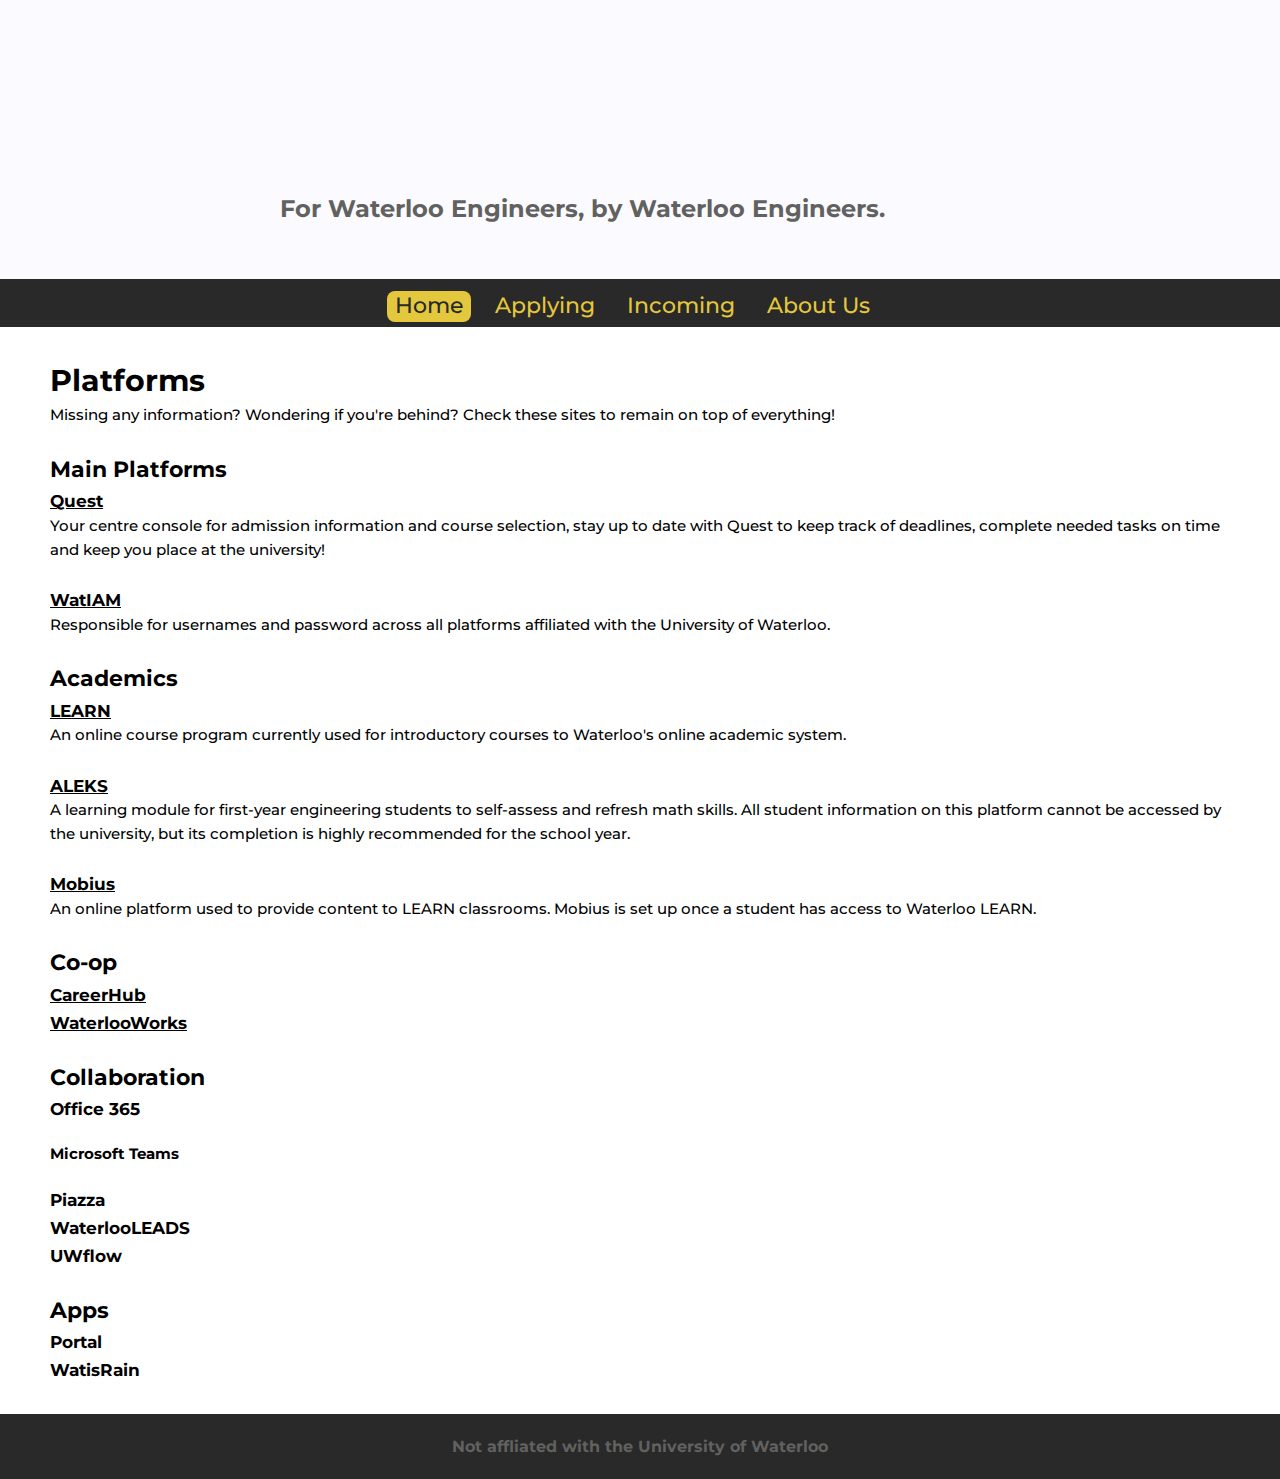
<file: docs/platforms.html>
<!DOCTYPE html>
<html lang="en">
<head>
    <meta charset="UTF-8">
    <meta name="viewport" content="width=device-width, initial-scale=1.0">
    <link rel="stylesheet" href="/docs/styles.css">
    <title>WaterlooBasics | Platforms</title>
</head>
<body>
    
    <!-- Header -->
    <main class="main">
        <section class="main__content">
            <div class="logo">
                <svg class= "wb__logo" id="wb-logo"version="1.0" xmlns="http://www.w3.org/2000/svg" width="522px" height="478px" viewBox="0 0 5220 4780" preserveAspectRatio="xMidYMid meet">
                    <g id="layer101" fill="transparent" stroke="#010000" stroke-width="150">
                     <path d="M1094 3652 c-9 -6 -120 -370 -589 -1942 -74 -250 -138 -463 -141 -472 -5 -17 15 -18 330 -18 l336 0 6 28 c4 15 67 250 140 522 74 272 159 590 190 705 76 283 76 285 83 285 3 0 31 -78 62 -173 44 -133 250 -763 434 -1322 l13 -40 254 -3 255 -2 42 137 c24 76 56 182 73 236 17 54 27 101 24 105 -4 4 -87 25 -184 48 -133 30 -176 44 -175 55 2 12 231 1016 371 1629 44 189 51 252 26 227 -5 -5 -125 -375 -210 -649 -13 -43 -35 -113 -48 -155 -14 -43 -38 -121 -55 -173 -95 -305 -124 -396 -130 -402 -4 -5 -101 274 -215 620 -114 345 -218 656 -230 692 l-22 65 -314 2 c-173 2 -320 0 -326 -5z"/>
                     <path d="M3375 3330 c-5 -15 -3 -25 6 -31 17 -11 24 13 11 37 -9 15 -10 15 -17 -6z"/>
                     <path d="M3236 2721 c-14 -47 -116 -513 -116 -528 0 -9 41 -154 91 -321 50 -167 92 -312 94 -321 2 -9 20 -73 40 -142 l38 -126 -48 -59 c-138 -168 -176 -392 -105 -604 74 -221 279 -390 513 -425 58 -9 58 -9 18 117 -73 231 -153 499 -150 502 2 2 99 32 214 66 116 35 215 65 221 67 6 2 16 -15 22 -39 21 -79 170 -560 176 -566 13 -12 114 101 154 171 61 108 86 216 79 347 -6 114 -24 179 -79 282 -61 116 -205 237 -333 283 -27 10 -55 23 -62 29 -13 12 -54 139 -133 406 -28 96 -76 254 -105 350 -30 96 -65 213 -79 260 -31 102 -64 153 -116 180 -31 16 -129 42 -312 84 -10 2 -19 -3 -22 -13z"/>
                     </g>
                    <g id="layer102" fill="transparent" stroke="#f2d500" stroke-width="150">
                     <path d="M2881 4593 c-17 -66 -213 -927 -218 -958 -3 -16 -29 -136 -58 -265 -30 -129 -122 -532 -205 -895 -83 -363 -152 -667 -153 -674 -1 -11 38 -24 158 -51 88 -21 318 -73 510 -118 400 -92 390 -90 389 -77 -1 6 -43 147 -93 315 -50 168 -91 314 -91 323 0 15 102 481 116 528 3 10 12 15 22 13 183 -42 281 -68 312 -84 52 -27 85 -78 116 -180 14 -47 49 -164 79 -260 29 -96 83 -276 120 -400 37 -124 70 -229 75 -234 14 -14 139 83 192 148 113 140 188 370 188 573 0 161 -46 289 -142 397 -27 31 -46 56 -41 56 4 0 56 5 114 10 187 18 299 66 405 176 194 198 282 587 190 839 -52 145 -161 287 -289 378 -87 62 -224 129 -341 166 -88 28 -1300 311 -1332 311 -7 0 -18 -17 -23 -37z m801 -738 c279 -70 391 -136 434 -257 33 -96 -1 -231 -78 -305 -88 -85 -194 -94 -456 -37 -92 20 -175 38 -186 40 -27 5 -29 9 -17 46 6 18 36 143 66 278 31 135 57 251 60 258 6 18 25 15 177 -23z"/>
                     </g>
                    
                    </svg>
            </div>
            

            <div class="main__text">
                <!-- <h1 class="wb__heading"><span class="cap__first">W</span>aterloo <span class="cap__first">B</span>asics</h1> -->
                <div class="wb__heading">
                    <svg id="anim__heading" width="1024" height="100" viewBox="0 0 1297 103" fill="none" xmlns="http://www.w3.org/2000/svg">
                        <mask id="path-1-outside-1" maskUnits="userSpaceOnUse" x="0.809998" y="0.220001" width="1296" height="103" fill="transparent">
                        <rect fill="#e3c73d" x="0.809998" y="0.220001" width="1296" height="103"/>
                        <path d="M142.75 6L112.07 97H101.93L75.28 19.39L48.5 97H38.49L7.81 6H17.69L43.95 84.26L71.12 6H80.09L106.87 84.65L133.52 6H142.75Z"/>
                        <path d="M214.665 72.69H163.965L153.045 97H143.035L184.635 6H194.125L235.725 97H225.585L214.665 72.69ZM211.155 64.89L189.315 16.01L167.475 64.89H211.155Z"/>
                        <path d="M263.889 14.32H231.909V6H305.489V14.32H273.509V97H263.889V14.32Z"/>
                        <path d="M385.207 88.68V97H320.857V6H383.257V14.32H330.477V46.69H377.537V54.88H330.477V88.68H385.207Z"/>
                        <path d="M469.96 97L449.16 67.75C446.82 68.01 444.393 68.14 441.88 68.14H417.44V97H407.82V6H441.88C453.493 6 462.593 8.77333 469.18 14.32C475.767 19.8667 479.06 27.4933 479.06 37.2C479.06 44.3067 477.24 50.33 473.6 55.27C470.047 60.1233 464.933 63.6333 458.26 65.8L480.49 97H469.96ZM441.62 59.95C450.633 59.95 457.523 57.9567 462.29 53.97C467.057 49.9833 469.44 44.3933 469.44 37.2C469.44 29.8333 467.057 24.2 462.29 20.3C457.523 16.3133 450.633 14.32 441.62 14.32H417.44V59.95H441.62Z"/>
                        <path d="M501.765 6H511.385V88.68H562.345V97H501.765V6Z"/>
                        <path d="M616.321 97.78C607.307 97.78 599.117 95.7867 591.751 91.8C584.471 87.7267 578.751 82.18 574.591 75.16C570.517 68.14 568.481 60.2533 568.481 51.5C568.481 42.7467 570.517 34.86 574.591 27.84C578.751 20.82 584.471 15.3167 591.751 11.33C599.117 7.25667 607.307 5.22 616.321 5.22C625.334 5.22 633.437 7.21333 640.631 11.2C647.911 15.1867 653.631 20.7333 657.791 27.84C661.951 34.86 664.031 42.7467 664.031 51.5C664.031 60.2533 661.951 68.1833 657.791 75.29C653.631 82.31 647.911 87.8133 640.631 91.8C633.437 95.7867 625.334 97.78 616.321 97.78ZM616.321 89.2C623.514 89.2 630.014 87.5967 635.821 84.39C641.627 81.0967 646.177 76.59 649.471 70.87C652.764 65.0633 654.411 58.6067 654.411 51.5C654.411 44.3933 652.764 37.98 649.471 32.26C646.177 26.4533 641.627 21.9467 635.821 18.74C630.014 15.4467 623.514 13.8 616.321 13.8C609.127 13.8 602.584 15.4467 596.691 18.74C590.884 21.9467 586.291 26.4533 582.911 32.26C579.617 37.98 577.971 44.3933 577.971 51.5C577.971 58.6067 579.617 65.0633 582.911 70.87C586.291 76.59 590.884 81.0967 596.691 84.39C602.584 87.5967 609.127 89.2 616.321 89.2Z"/>
                        <path d="M725.373 97.78C716.36 97.78 708.17 95.7867 700.803 91.8C693.523 87.7267 687.803 82.18 683.643 75.16C679.57 68.14 677.533 60.2533 677.533 51.5C677.533 42.7467 679.57 34.86 683.643 27.84C687.803 20.82 693.523 15.3167 700.803 11.33C708.17 7.25667 716.36 5.22 725.373 5.22C734.387 5.22 742.49 7.21333 749.683 11.2C756.963 15.1867 762.683 20.7333 766.843 27.84C771.003 34.86 773.083 42.7467 773.083 51.5C773.083 60.2533 771.003 68.1833 766.843 75.29C762.683 82.31 756.963 87.8133 749.683 91.8C742.49 95.7867 734.387 97.78 725.373 97.78ZM725.373 89.2C732.567 89.2 739.067 87.5967 744.873 84.39C750.68 81.0967 755.23 76.59 758.523 70.87C761.817 65.0633 763.463 58.6067 763.463 51.5C763.463 44.3933 761.817 37.98 758.523 32.26C755.23 26.4533 750.68 21.9467 744.873 18.74C739.067 15.4467 732.567 13.8 725.373 13.8C718.18 13.8 711.637 15.4467 705.743 18.74C699.937 21.9467 695.343 26.4533 691.963 32.26C688.67 37.98 687.023 44.3933 687.023 51.5C687.023 58.6067 688.67 65.0633 691.963 70.87C695.343 76.59 699.937 81.0967 705.743 84.39C711.637 87.5967 718.18 89.2 725.373 89.2Z"/>
                        <path d="M886 50.07C891.98 51.37 896.573 53.97 899.78 57.87C903.073 61.6833 904.72 66.6233 904.72 72.69C904.72 80.49 901.816 86.5133 896.01 90.76C890.29 94.92 881.796 97 870.53 97H828.67V6H867.93C878.07 6 885.913 8.03666 891.46 12.11C897.093 16.1833 899.91 21.9467 899.91 29.4C899.91 34.4267 898.653 38.7167 896.14 42.27C893.713 45.7367 890.333 48.3367 886 50.07ZM838.29 13.93V46.95H867.28C874.646 46.95 880.323 45.5633 884.31 42.79C888.296 39.93 890.29 35.8133 890.29 30.44C890.29 25.0667 888.296 20.9933 884.31 18.22C880.323 15.36 874.646 13.93 867.28 13.93H838.29ZM870.4 89.07C878.546 89.07 884.7 87.6833 888.86 84.91C893.02 82.1367 895.1 77.8033 895.1 71.91C895.1 60.5567 886.866 54.88 870.4 54.88H838.29V89.07H870.4Z"/>
                        <path d="M983.747 72.69H933.047L922.127 97H912.117L953.717 6H963.207L1004.81 97H994.667L983.747 72.69ZM980.237 64.89L958.397 16.01L936.557 64.89H980.237Z"/>
                        <path d="M1044.95 97.78C1038.19 97.78 1031.69 96.6967 1025.45 94.53C1019.3 92.3633 1014.53 89.5033 1011.15 85.95L1014.92 78.54C1018.21 81.8333 1022.59 84.52 1028.05 86.6C1033.51 88.5933 1039.14 89.59 1044.95 89.59C1053.1 89.59 1059.21 88.1167 1063.28 85.17C1067.35 82.1367 1069.39 78.2367 1069.39 73.47C1069.39 69.83 1068.26 66.9267 1066.01 64.76C1063.84 62.5933 1061.16 60.9467 1057.95 59.82C1054.74 58.6067 1050.28 57.3067 1044.56 55.92C1037.71 54.1867 1032.25 52.54 1028.18 50.98C1024.11 49.3333 1020.6 46.8633 1017.65 43.57C1014.79 40.2767 1013.36 35.8133 1013.36 30.18C1013.36 25.5867 1014.57 21.4267 1017 17.7C1019.43 13.8867 1023.15 10.8533 1028.18 8.6C1033.21 6.34667 1039.45 5.22 1046.9 5.22C1052.1 5.22 1057.17 5.95667 1062.11 7.43C1067.14 8.81667 1071.47 10.7667 1075.11 13.28L1071.86 20.95C1068.05 18.4367 1063.97 16.5733 1059.64 15.36C1055.31 14.06 1051.06 13.41 1046.9 13.41C1038.93 13.41 1032.9 14.97 1028.83 18.09C1024.84 21.1233 1022.85 25.0667 1022.85 29.92C1022.85 33.56 1023.93 36.5067 1026.1 38.76C1028.35 40.9267 1031.13 42.6167 1034.42 43.83C1037.8 44.9567 1042.31 46.2133 1047.94 47.6C1054.61 49.2467 1059.99 50.8933 1064.06 52.54C1068.22 54.1 1071.73 56.5267 1074.59 59.82C1077.45 63.0267 1078.88 67.4033 1078.88 72.95C1078.88 77.5433 1077.62 81.7467 1075.11 85.56C1072.68 89.2867 1068.91 92.2767 1063.8 94.53C1058.69 96.6967 1052.4 97.78 1044.95 97.78Z"/>
                        <path d="M1099.84 6H1109.46V97H1099.84V6Z"/>
                        <path d="M1178.59 97.78C1169.58 97.78 1161.43 95.7867 1154.15 91.8C1146.96 87.8133 1141.28 82.31 1137.12 75.29C1133.05 68.1833 1131.01 60.2533 1131.01 51.5C1131.01 42.7467 1133.05 34.86 1137.12 27.84C1141.28 20.7333 1147 15.1867 1154.28 11.2C1161.56 7.21333 1169.71 5.22 1178.72 5.22C1185.48 5.22 1191.72 6.34667 1197.44 8.6C1203.16 10.8533 1208.01 14.1467 1212 18.48L1205.89 24.59C1198.78 17.3967 1189.81 13.8 1178.98 13.8C1171.79 13.8 1165.24 15.4467 1159.35 18.74C1153.46 22.0333 1148.82 26.54 1145.44 32.26C1142.15 37.98 1140.5 44.3933 1140.5 51.5C1140.5 58.6067 1142.15 65.02 1145.44 70.74C1148.82 76.46 1153.46 80.9667 1159.35 84.26C1165.24 87.5533 1171.79 89.2 1178.98 89.2C1189.9 89.2 1198.87 85.56 1205.89 78.28L1212 84.39C1208.01 88.7233 1203.12 92.06 1197.31 94.4C1191.59 96.6533 1185.35 97.78 1178.59 97.78Z"/>
                        <path d="M1257.09 97.78C1250.33 97.78 1243.83 96.6967 1237.59 94.53C1231.44 92.3633 1226.67 89.5033 1223.29 85.95L1227.06 78.54C1230.35 81.8333 1234.73 84.52 1240.19 86.6C1245.65 88.5933 1251.28 89.59 1257.09 89.59C1265.24 89.59 1271.35 88.1167 1275.42 85.17C1279.49 82.1367 1281.53 78.2367 1281.53 73.47C1281.53 69.83 1280.4 66.9267 1278.15 64.76C1275.98 62.5933 1273.3 60.9467 1270.09 59.82C1266.88 58.6067 1262.42 57.3067 1256.7 55.92C1249.85 54.1867 1244.39 52.54 1240.32 50.98C1236.25 49.3333 1232.74 46.8633 1229.79 43.57C1226.93 40.2767 1225.5 35.8133 1225.5 30.18C1225.5 25.5867 1226.71 21.4267 1229.14 17.7C1231.57 13.8867 1235.29 10.8533 1240.32 8.6C1245.35 6.34667 1251.59 5.22 1259.04 5.22C1264.24 5.22 1269.31 5.95667 1274.25 7.43C1279.28 8.81667 1283.61 10.7667 1287.25 13.28L1284 20.95C1280.19 18.4367 1276.11 16.5733 1271.78 15.36C1267.45 14.06 1263.2 13.41 1259.04 13.41C1251.07 13.41 1245.04 14.97 1240.97 18.09C1236.98 21.1233 1234.99 25.0667 1234.99 29.92C1234.99 33.56 1236.07 36.5067 1238.24 38.76C1240.49 40.9267 1243.27 42.6167 1246.56 43.83C1249.94 44.9567 1254.45 46.2133 1260.08 47.6C1266.75 49.2467 1272.13 50.8933 1276.2 52.54C1280.36 54.1 1283.87 56.5267 1286.73 59.82C1289.59 63.0267 1291.02 67.4033 1291.02 72.95C1291.02 77.5433 1289.76 81.7467 1287.25 85.56C1284.82 89.2867 1281.05 92.2767 1275.94 94.53C1270.83 96.6967 1264.54 97.78 1257.09 97.78Z"/>
                        </mask>
                        <path d="M142.75 6L112.07 97H101.93L75.28 19.39L48.5 97H38.49L7.81 6H17.69L43.95 84.26L71.12 6H80.09L106.87 84.65L133.52 6H142.75Z" stroke="#010000" stroke-width="10" mask="url(#path-1-outside-1)"/>
                        <path d="M214.665 72.69H163.965L153.045 97H143.035L184.635 6H194.125L235.725 97H225.585L214.665 72.69ZM211.155 64.89L189.315 16.01L167.475 64.89H211.155Z" stroke="#010000" stroke-width="10" mask="url(#path-1-outside-1)"/>
                        <path d="M263.889 14.32H231.909V6H305.489V14.32H273.509V97H263.889V14.32Z" stroke="#010000" stroke-width="10" mask="url(#path-1-outside-1)"/>
                        <path d="M385.207 88.68V97H320.857V6H383.257V14.32H330.477V46.69H377.537V54.88H330.477V88.68H385.207Z" stroke="#010000" stroke-width="10" mask="url(#path-1-outside-1)"/>
                        <path d="M469.96 97L449.16 67.75C446.82 68.01 444.393 68.14 441.88 68.14H417.44V97H407.82V6H441.88C453.493 6 462.593 8.77333 469.18 14.32C475.767 19.8667 479.06 27.4933 479.06 37.2C479.06 44.3067 477.24 50.33 473.6 55.27C470.047 60.1233 464.933 63.6333 458.26 65.8L480.49 97H469.96ZM441.62 59.95C450.633 59.95 457.523 57.9567 462.29 53.97C467.057 49.9833 469.44 44.3933 469.44 37.2C469.44 29.8333 467.057 24.2 462.29 20.3C457.523 16.3133 450.633 14.32 441.62 14.32H417.44V59.95H441.62Z" stroke="#010000" stroke-width="10" mask="url(#path-1-outside-1)"/>
                        <path d="M501.765 6H511.385V88.68H562.345V97H501.765V6Z" stroke="#010000" stroke-width="10" mask="url(#path-1-outside-1)"/>
                        <path d="M616.321 97.78C607.307 97.78 599.117 95.7867 591.751 91.8C584.471 87.7267 578.751 82.18 574.591 75.16C570.517 68.14 568.481 60.2533 568.481 51.5C568.481 42.7467 570.517 34.86 574.591 27.84C578.751 20.82 584.471 15.3167 591.751 11.33C599.117 7.25667 607.307 5.22 616.321 5.22C625.334 5.22 633.437 7.21333 640.631 11.2C647.911 15.1867 653.631 20.7333 657.791 27.84C661.951 34.86 664.031 42.7467 664.031 51.5C664.031 60.2533 661.951 68.1833 657.791 75.29C653.631 82.31 647.911 87.8133 640.631 91.8C633.437 95.7867 625.334 97.78 616.321 97.78ZM616.321 89.2C623.514 89.2 630.014 87.5967 635.821 84.39C641.627 81.0967 646.177 76.59 649.471 70.87C652.764 65.0633 654.411 58.6067 654.411 51.5C654.411 44.3933 652.764 37.98 649.471 32.26C646.177 26.4533 641.627 21.9467 635.821 18.74C630.014 15.4467 623.514 13.8 616.321 13.8C609.127 13.8 602.584 15.4467 596.691 18.74C590.884 21.9467 586.291 26.4533 582.911 32.26C579.617 37.98 577.971 44.3933 577.971 51.5C577.971 58.6067 579.617 65.0633 582.911 70.87C586.291 76.59 590.884 81.0967 596.691 84.39C602.584 87.5967 609.127 89.2 616.321 89.2Z" stroke="#010000" stroke-width="10" mask="url(#path-1-outside-1)"/>
                        <path d="M725.373 97.78C716.36 97.78 708.17 95.7867 700.803 91.8C693.523 87.7267 687.803 82.18 683.643 75.16C679.57 68.14 677.533 60.2533 677.533 51.5C677.533 42.7467 679.57 34.86 683.643 27.84C687.803 20.82 693.523 15.3167 700.803 11.33C708.17 7.25667 716.36 5.22 725.373 5.22C734.387 5.22 742.49 7.21333 749.683 11.2C756.963 15.1867 762.683 20.7333 766.843 27.84C771.003 34.86 773.083 42.7467 773.083 51.5C773.083 60.2533 771.003 68.1833 766.843 75.29C762.683 82.31 756.963 87.8133 749.683 91.8C742.49 95.7867 734.387 97.78 725.373 97.78ZM725.373 89.2C732.567 89.2 739.067 87.5967 744.873 84.39C750.68 81.0967 755.23 76.59 758.523 70.87C761.817 65.0633 763.463 58.6067 763.463 51.5C763.463 44.3933 761.817 37.98 758.523 32.26C755.23 26.4533 750.68 21.9467 744.873 18.74C739.067 15.4467 732.567 13.8 725.373 13.8C718.18 13.8 711.637 15.4467 705.743 18.74C699.937 21.9467 695.343 26.4533 691.963 32.26C688.67 37.98 687.023 44.3933 687.023 51.5C687.023 58.6067 688.67 65.0633 691.963 70.87C695.343 76.59 699.937 81.0967 705.743 84.39C711.637 87.5967 718.18 89.2 725.373 89.2Z" stroke="#010000" stroke-width="10" mask="url(#path-1-outside-1)"/>
                        <path d="M886 50.07C891.98 51.37 896.573 53.97 899.78 57.87C903.073 61.6833 904.72 66.6233 904.72 72.69C904.72 80.49 901.816 86.5133 896.01 90.76C890.29 94.92 881.796 97 870.53 97H828.67V6H867.93C878.07 6 885.913 8.03666 891.46 12.11C897.093 16.1833 899.91 21.9467 899.91 29.4C899.91 34.4267 898.653 38.7167 896.14 42.27C893.713 45.7367 890.333 48.3367 886 50.07ZM838.29 13.93V46.95H867.28C874.646 46.95 880.323 45.5633 884.31 42.79C888.296 39.93 890.29 35.8133 890.29 30.44C890.29 25.0667 888.296 20.9933 884.31 18.22C880.323 15.36 874.646 13.93 867.28 13.93H838.29ZM870.4 89.07C878.546 89.07 884.7 87.6833 888.86 84.91C893.02 82.1367 895.1 77.8033 895.1 71.91C895.1 60.5567 886.866 54.88 870.4 54.88H838.29V89.07H870.4Z" stroke="#E3C73D" stroke-width="10" mask="url(#path-1-outside-1)"/>
                        <path d="M983.747 72.69H933.047L922.127 97H912.117L953.717 6H963.207L1004.81 97H994.667L983.747 72.69ZM980.237 64.89L958.397 16.01L936.557 64.89H980.237Z" stroke="#E3C73D" stroke-width="10" mask="url(#path-1-outside-1)"/>
                        <path d="M1044.95 97.78C1038.19 97.78 1031.69 96.6967 1025.45 94.53C1019.3 92.3633 1014.53 89.5033 1011.15 85.95L1014.92 78.54C1018.21 81.8333 1022.59 84.52 1028.05 86.6C1033.51 88.5933 1039.14 89.59 1044.95 89.59C1053.1 89.59 1059.21 88.1167 1063.28 85.17C1067.35 82.1367 1069.39 78.2367 1069.39 73.47C1069.39 69.83 1068.26 66.9267 1066.01 64.76C1063.84 62.5933 1061.16 60.9467 1057.95 59.82C1054.74 58.6067 1050.28 57.3067 1044.56 55.92C1037.71 54.1867 1032.25 52.54 1028.18 50.98C1024.11 49.3333 1020.6 46.8633 1017.65 43.57C1014.79 40.2767 1013.36 35.8133 1013.36 30.18C1013.36 25.5867 1014.57 21.4267 1017 17.7C1019.43 13.8867 1023.15 10.8533 1028.18 8.6C1033.21 6.34667 1039.45 5.22 1046.9 5.22C1052.1 5.22 1057.17 5.95667 1062.11 7.43C1067.14 8.81667 1071.47 10.7667 1075.11 13.28L1071.86 20.95C1068.05 18.4367 1063.97 16.5733 1059.64 15.36C1055.31 14.06 1051.06 13.41 1046.9 13.41C1038.93 13.41 1032.9 14.97 1028.83 18.09C1024.84 21.1233 1022.85 25.0667 1022.85 29.92C1022.85 33.56 1023.93 36.5067 1026.1 38.76C1028.35 40.9267 1031.13 42.6167 1034.42 43.83C1037.8 44.9567 1042.31 46.2133 1047.94 47.6C1054.61 49.2467 1059.99 50.8933 1064.06 52.54C1068.22 54.1 1071.73 56.5267 1074.59 59.82C1077.45 63.0267 1078.88 67.4033 1078.88 72.95C1078.88 77.5433 1077.62 81.7467 1075.11 85.56C1072.68 89.2867 1068.91 92.2767 1063.8 94.53C1058.69 96.6967 1052.4 97.78 1044.95 97.78Z" stroke="#E3C73D" stroke-width="10" mask="url(#path-1-outside-1)"/>
                        <path d="M1099.84 6H1109.46V97H1099.84V6Z" stroke="#E3C73D" stroke-width="10" mask="url(#path-1-outside-1)"/>
                        <path d="M1178.59 97.78C1169.58 97.78 1161.43 95.7867 1154.15 91.8C1146.96 87.8133 1141.28 82.31 1137.12 75.29C1133.05 68.1833 1131.01 60.2533 1131.01 51.5C1131.01 42.7467 1133.05 34.86 1137.12 27.84C1141.28 20.7333 1147 15.1867 1154.28 11.2C1161.56 7.21333 1169.71 5.22 1178.72 5.22C1185.48 5.22 1191.72 6.34667 1197.44 8.6C1203.16 10.8533 1208.01 14.1467 1212 18.48L1205.89 24.59C1198.78 17.3967 1189.81 13.8 1178.98 13.8C1171.79 13.8 1165.24 15.4467 1159.35 18.74C1153.46 22.0333 1148.82 26.54 1145.44 32.26C1142.15 37.98 1140.5 44.3933 1140.5 51.5C1140.5 58.6067 1142.15 65.02 1145.44 70.74C1148.82 76.46 1153.46 80.9667 1159.35 84.26C1165.24 87.5533 1171.79 89.2 1178.98 89.2C1189.9 89.2 1198.87 85.56 1205.89 78.28L1212 84.39C1208.01 88.7233 1203.12 92.06 1197.31 94.4C1191.59 96.6533 1185.35 97.78 1178.59 97.78Z" stroke="#E3C73D" stroke-width="10" mask="url(#path-1-outside-1)"/>
                        <path d="M1257.09 97.78C1250.33 97.78 1243.83 96.6967 1237.59 94.53C1231.44 92.3633 1226.67 89.5033 1223.29 85.95L1227.06 78.54C1230.35 81.8333 1234.73 84.52 1240.19 86.6C1245.65 88.5933 1251.28 89.59 1257.09 89.59C1265.24 89.59 1271.35 88.1167 1275.42 85.17C1279.49 82.1367 1281.53 78.2367 1281.53 73.47C1281.53 69.83 1280.4 66.9267 1278.15 64.76C1275.98 62.5933 1273.3 60.9467 1270.09 59.82C1266.88 58.6067 1262.42 57.3067 1256.7 55.92C1249.85 54.1867 1244.39 52.54 1240.32 50.98C1236.25 49.3333 1232.74 46.8633 1229.79 43.57C1226.93 40.2767 1225.5 35.8133 1225.5 30.18C1225.5 25.5867 1226.71 21.4267 1229.14 17.7C1231.57 13.8867 1235.29 10.8533 1240.32 8.6C1245.35 6.34667 1251.59 5.22 1259.04 5.22C1264.24 5.22 1269.31 5.95667 1274.25 7.43C1279.28 8.81667 1283.61 10.7667 1287.25 13.28L1284 20.95C1280.19 18.4367 1276.11 16.5733 1271.78 15.36C1267.45 14.06 1263.2 13.41 1259.04 13.41C1251.07 13.41 1245.04 14.97 1240.97 18.09C1236.98 21.1233 1234.99 25.0667 1234.99 29.92C1234.99 33.56 1236.07 36.5067 1238.24 38.76C1240.49 40.9267 1243.27 42.6167 1246.56 43.83C1249.94 44.9567 1254.45 46.2133 1260.08 47.6C1266.75 49.2467 1272.13 50.8933 1276.2 52.54C1280.36 54.1 1283.87 56.5267 1286.73 59.82C1289.59 63.0267 1291.02 67.4033 1291.02 72.95C1291.02 77.5433 1289.76 81.7467 1287.25 85.56C1284.82 89.2867 1281.05 92.2767 1275.94 94.53C1270.83 96.6967 1264.54 97.78 1257.09 97.78Z" stroke="#E3C73D" stroke-width="10" mask="url(#path-1-outside-1)"/>
                        </svg>
                </div>
                <h3 class="wb__phrase">For Waterloo Engineers, by Waterloo Engineers.</h3>
            </div>
        </section>

        <header class="header">
            <nav class="nav bd-grid">
                <ul class="nav__list">
                    <li class="nav__item"><a href="#" class="nav__link active__link">Home</a></li>
                    <li class="nav__item"><a href="/docs/applying.html" class="nav__link">Applying</a>
                        <ul class="nav__sublist">
                            <li class="nav__subitem"><a href="#" class="nav__sublink">AIF Tips/Tricks</a></li>
                            <li class="nav__subitem"><a href="#" class="nav__sublink">Interview Tips</a></li>
                            <li class="nav__subitem"><a href="#" class="nav__sublink">Compare programs</a></li>
                            <li class="nav__subitem"><a href="#" class="nav__sublink">Compare universities</a></li>
                            <li class="nav__subitem"><a href="#" class="nav__sublink">Acceptance Dates</a></li>
                        </ul>
                    </li>
                    <li class="nav__item"><a href="#" class="nav__link">Incoming</a>
                        <ul class="nav__sublist">
                            <li class="nav__subitem"><a href="#" class="nav__sublink">Platforms</a></li>
                            <li class="nav__subitem"><a href="#" class="nav__sublink">Resources</a></li>
                            <li class="nav__subitem"><a href="#" class="nav__sublink">How to prepare</a></li>
                            <li class="nav__subitem"><a href="#" class="nav__sublink">Discussion</a></li>
                        </ul>
                    </li>
                    <li class="nav__item"><a href="" class="nav__link">About Us</a></li>
                </ul>
            </nav>
        </header>
 
</body>
<main class="platforms">
            <h1>Platforms</h1>
            <p>Missing any information? Wondering if you're behind? Check these sites to remain on top of everything!</p> <br>
            <h2>Main Platforms</h2>
            <h3><a class="plinks" href="https://uwaterloo.ca/quest">Quest</a></h3>
            <p>Your centre console for admission information and course selection, stay up to date with Quest to keep track of deadlines, complete needed tasks on time and keep you place at the university!</p><br>
            <h3><a class="plinks" href="https://uwaterloo.ca/watiam/">WatIAM</a></h3>
            <p>Responsible for usernames and password across all platforms affiliated with the University of Waterloo.</p> <br>
            
            <h2>Academics</h2>
            <h3><a class="plinks" href="http://learn.uwaterloo.ca/">LEARN</a></h3>
            <p> An online course program currently used for introductory courses to Waterloo's online academic system.</p> <br>
            <h3><a class="plinks" href="https://www.aleks.com/">ALEKS</a></h3>
            <p>A learning module for first-year engineering students to self-assess and refresh math skills. All student information on this platform cannot be accessed by the university, but its completion is highly recommended for the school year.</p> <br>
            <h3><a class="plinks" href="https://uwmo.mapleserver.com/login">Mobius</a></h3>
            <p>An online platform used to provide content to LEARN classrooms. Mobius is set up once a student has access to Waterloo LEARN.</p><br>
            
            <h2>Co-op</h2>
            <h3><a class="plinks" href="https://careerhub.uwaterloo.ca/">CareerHub</a></h3>
            <h3><a class="plinks" href="https://waterlooworks.uwaterloo.ca/">WaterlooWorks</a></h3>
            <br>
            
            <h2>Collaboration</h2>
            <h3>Office 365</h3>
            <h4>Microsoft Teams</h4>
            <h3>Piazza</h3>
            <h3>WaterlooLEADS</h3>
            <h3>UWflow</h3><br>
            
            <h2>Apps</h2>
            <h3>Portal</h3>
            <h3>WatisRain</h3>
    
</main>    
<footer class="footer">
    <h1 class="footer__text">Not affliated with the University of Waterloo</h1>
</footer>
</html>
</file>
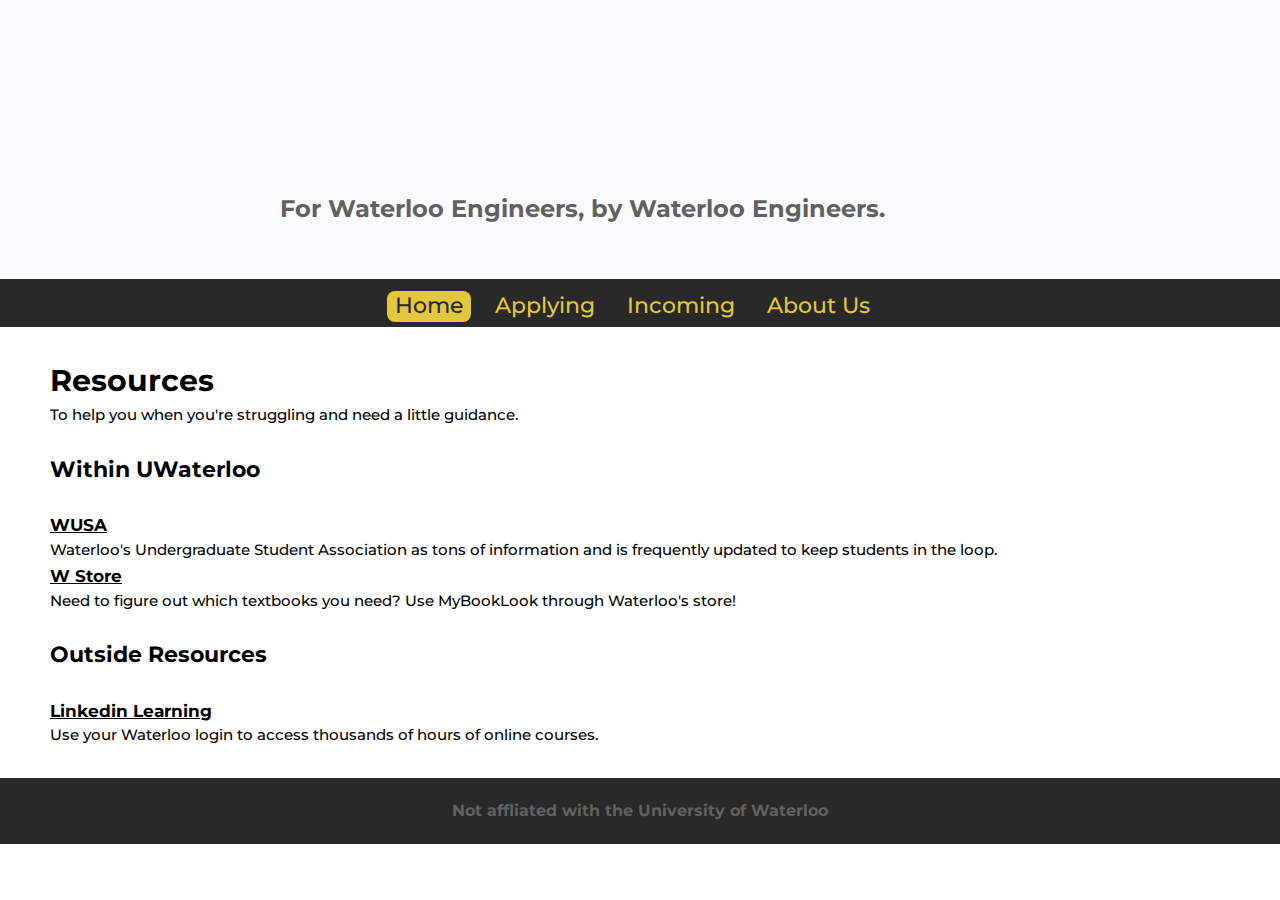
<file: docs/resources.html>
<!DOCTYPE html>
<html lang="en">
    <head>
    <meta charset="UTF-8">
    <meta name="viewport" content="width=device-width, initial-scale=1.0">
    <link rel="stylesheet" href="/docs/styles.css">
    <title>WaterlooBasics | Resources</title>
    </head>
<body>
    
    <!-- Header -->
    <main class="main">
        <section class="main__content">
            <div class="logo">
                <svg class= "wb__logo" id="wb-logo"version="1.0" xmlns="http://www.w3.org/2000/svg" width="522px" height="478px" viewBox="0 0 5220 4780" preserveAspectRatio="xMidYMid meet">
                    <g id="layer101" fill="transparent" stroke="#010000" stroke-width="150">
                     <path d="M1094 3652 c-9 -6 -120 -370 -589 -1942 -74 -250 -138 -463 -141 -472 -5 -17 15 -18 330 -18 l336 0 6 28 c4 15 67 250 140 522 74 272 159 590 190 705 76 283 76 285 83 285 3 0 31 -78 62 -173 44 -133 250 -763 434 -1322 l13 -40 254 -3 255 -2 42 137 c24 76 56 182 73 236 17 54 27 101 24 105 -4 4 -87 25 -184 48 -133 30 -176 44 -175 55 2 12 231 1016 371 1629 44 189 51 252 26 227 -5 -5 -125 -375 -210 -649 -13 -43 -35 -113 -48 -155 -14 -43 -38 -121 -55 -173 -95 -305 -124 -396 -130 -402 -4 -5 -101 274 -215 620 -114 345 -218 656 -230 692 l-22 65 -314 2 c-173 2 -320 0 -326 -5z"/>
                     <path d="M3375 3330 c-5 -15 -3 -25 6 -31 17 -11 24 13 11 37 -9 15 -10 15 -17 -6z"/>
                     <path d="M3236 2721 c-14 -47 -116 -513 -116 -528 0 -9 41 -154 91 -321 50 -167 92 -312 94 -321 2 -9 20 -73 40 -142 l38 -126 -48 -59 c-138 -168 -176 -392 -105 -604 74 -221 279 -390 513 -425 58 -9 58 -9 18 117 -73 231 -153 499 -150 502 2 2 99 32 214 66 116 35 215 65 221 67 6 2 16 -15 22 -39 21 -79 170 -560 176 -566 13 -12 114 101 154 171 61 108 86 216 79 347 -6 114 -24 179 -79 282 -61 116 -205 237 -333 283 -27 10 -55 23 -62 29 -13 12 -54 139 -133 406 -28 96 -76 254 -105 350 -30 96 -65 213 -79 260 -31 102 -64 153 -116 180 -31 16 -129 42 -312 84 -10 2 -19 -3 -22 -13z"/>
                     </g>
                    <g id="layer102" fill="transparent" stroke="#f2d500" stroke-width="150">
                     <path d="M2881 4593 c-17 -66 -213 -927 -218 -958 -3 -16 -29 -136 -58 -265 -30 -129 -122 -532 -205 -895 -83 -363 -152 -667 -153 -674 -1 -11 38 -24 158 -51 88 -21 318 -73 510 -118 400 -92 390 -90 389 -77 -1 6 -43 147 -93 315 -50 168 -91 314 -91 323 0 15 102 481 116 528 3 10 12 15 22 13 183 -42 281 -68 312 -84 52 -27 85 -78 116 -180 14 -47 49 -164 79 -260 29 -96 83 -276 120 -400 37 -124 70 -229 75 -234 14 -14 139 83 192 148 113 140 188 370 188 573 0 161 -46 289 -142 397 -27 31 -46 56 -41 56 4 0 56 5 114 10 187 18 299 66 405 176 194 198 282 587 190 839 -52 145 -161 287 -289 378 -87 62 -224 129 -341 166 -88 28 -1300 311 -1332 311 -7 0 -18 -17 -23 -37z m801 -738 c279 -70 391 -136 434 -257 33 -96 -1 -231 -78 -305 -88 -85 -194 -94 -456 -37 -92 20 -175 38 -186 40 -27 5 -29 9 -17 46 6 18 36 143 66 278 31 135 57 251 60 258 6 18 25 15 177 -23z"/>
                     </g>
                    
                    </svg>
            </div>
            

            <div class="main__text">
                <!-- <h1 class="wb__heading"><span class="cap__first">W</span>aterloo <span class="cap__first">B</span>asics</h1> -->
                <div class="wb__heading">
                    <svg id="anim__heading" width="1024" height="100" viewBox="0 0 1297 103" fill="none" xmlns="http://www.w3.org/2000/svg">
                        <mask id="path-1-outside-1" maskUnits="userSpaceOnUse" x="0.809998" y="0.220001" width="1296" height="103" fill="transparent">
                        <rect fill="#e3c73d" x="0.809998" y="0.220001" width="1296" height="103"/>
                        <path d="M142.75 6L112.07 97H101.93L75.28 19.39L48.5 97H38.49L7.81 6H17.69L43.95 84.26L71.12 6H80.09L106.87 84.65L133.52 6H142.75Z"/>
                        <path d="M214.665 72.69H163.965L153.045 97H143.035L184.635 6H194.125L235.725 97H225.585L214.665 72.69ZM211.155 64.89L189.315 16.01L167.475 64.89H211.155Z"/>
                        <path d="M263.889 14.32H231.909V6H305.489V14.32H273.509V97H263.889V14.32Z"/>
                        <path d="M385.207 88.68V97H320.857V6H383.257V14.32H330.477V46.69H377.537V54.88H330.477V88.68H385.207Z"/>
                        <path d="M469.96 97L449.16 67.75C446.82 68.01 444.393 68.14 441.88 68.14H417.44V97H407.82V6H441.88C453.493 6 462.593 8.77333 469.18 14.32C475.767 19.8667 479.06 27.4933 479.06 37.2C479.06 44.3067 477.24 50.33 473.6 55.27C470.047 60.1233 464.933 63.6333 458.26 65.8L480.49 97H469.96ZM441.62 59.95C450.633 59.95 457.523 57.9567 462.29 53.97C467.057 49.9833 469.44 44.3933 469.44 37.2C469.44 29.8333 467.057 24.2 462.29 20.3C457.523 16.3133 450.633 14.32 441.62 14.32H417.44V59.95H441.62Z"/>
                        <path d="M501.765 6H511.385V88.68H562.345V97H501.765V6Z"/>
                        <path d="M616.321 97.78C607.307 97.78 599.117 95.7867 591.751 91.8C584.471 87.7267 578.751 82.18 574.591 75.16C570.517 68.14 568.481 60.2533 568.481 51.5C568.481 42.7467 570.517 34.86 574.591 27.84C578.751 20.82 584.471 15.3167 591.751 11.33C599.117 7.25667 607.307 5.22 616.321 5.22C625.334 5.22 633.437 7.21333 640.631 11.2C647.911 15.1867 653.631 20.7333 657.791 27.84C661.951 34.86 664.031 42.7467 664.031 51.5C664.031 60.2533 661.951 68.1833 657.791 75.29C653.631 82.31 647.911 87.8133 640.631 91.8C633.437 95.7867 625.334 97.78 616.321 97.78ZM616.321 89.2C623.514 89.2 630.014 87.5967 635.821 84.39C641.627 81.0967 646.177 76.59 649.471 70.87C652.764 65.0633 654.411 58.6067 654.411 51.5C654.411 44.3933 652.764 37.98 649.471 32.26C646.177 26.4533 641.627 21.9467 635.821 18.74C630.014 15.4467 623.514 13.8 616.321 13.8C609.127 13.8 602.584 15.4467 596.691 18.74C590.884 21.9467 586.291 26.4533 582.911 32.26C579.617 37.98 577.971 44.3933 577.971 51.5C577.971 58.6067 579.617 65.0633 582.911 70.87C586.291 76.59 590.884 81.0967 596.691 84.39C602.584 87.5967 609.127 89.2 616.321 89.2Z"/>
                        <path d="M725.373 97.78C716.36 97.78 708.17 95.7867 700.803 91.8C693.523 87.7267 687.803 82.18 683.643 75.16C679.57 68.14 677.533 60.2533 677.533 51.5C677.533 42.7467 679.57 34.86 683.643 27.84C687.803 20.82 693.523 15.3167 700.803 11.33C708.17 7.25667 716.36 5.22 725.373 5.22C734.387 5.22 742.49 7.21333 749.683 11.2C756.963 15.1867 762.683 20.7333 766.843 27.84C771.003 34.86 773.083 42.7467 773.083 51.5C773.083 60.2533 771.003 68.1833 766.843 75.29C762.683 82.31 756.963 87.8133 749.683 91.8C742.49 95.7867 734.387 97.78 725.373 97.78ZM725.373 89.2C732.567 89.2 739.067 87.5967 744.873 84.39C750.68 81.0967 755.23 76.59 758.523 70.87C761.817 65.0633 763.463 58.6067 763.463 51.5C763.463 44.3933 761.817 37.98 758.523 32.26C755.23 26.4533 750.68 21.9467 744.873 18.74C739.067 15.4467 732.567 13.8 725.373 13.8C718.18 13.8 711.637 15.4467 705.743 18.74C699.937 21.9467 695.343 26.4533 691.963 32.26C688.67 37.98 687.023 44.3933 687.023 51.5C687.023 58.6067 688.67 65.0633 691.963 70.87C695.343 76.59 699.937 81.0967 705.743 84.39C711.637 87.5967 718.18 89.2 725.373 89.2Z"/>
                        <path d="M886 50.07C891.98 51.37 896.573 53.97 899.78 57.87C903.073 61.6833 904.72 66.6233 904.72 72.69C904.72 80.49 901.816 86.5133 896.01 90.76C890.29 94.92 881.796 97 870.53 97H828.67V6H867.93C878.07 6 885.913 8.03666 891.46 12.11C897.093 16.1833 899.91 21.9467 899.91 29.4C899.91 34.4267 898.653 38.7167 896.14 42.27C893.713 45.7367 890.333 48.3367 886 50.07ZM838.29 13.93V46.95H867.28C874.646 46.95 880.323 45.5633 884.31 42.79C888.296 39.93 890.29 35.8133 890.29 30.44C890.29 25.0667 888.296 20.9933 884.31 18.22C880.323 15.36 874.646 13.93 867.28 13.93H838.29ZM870.4 89.07C878.546 89.07 884.7 87.6833 888.86 84.91C893.02 82.1367 895.1 77.8033 895.1 71.91C895.1 60.5567 886.866 54.88 870.4 54.88H838.29V89.07H870.4Z"/>
                        <path d="M983.747 72.69H933.047L922.127 97H912.117L953.717 6H963.207L1004.81 97H994.667L983.747 72.69ZM980.237 64.89L958.397 16.01L936.557 64.89H980.237Z"/>
                        <path d="M1044.95 97.78C1038.19 97.78 1031.69 96.6967 1025.45 94.53C1019.3 92.3633 1014.53 89.5033 1011.15 85.95L1014.92 78.54C1018.21 81.8333 1022.59 84.52 1028.05 86.6C1033.51 88.5933 1039.14 89.59 1044.95 89.59C1053.1 89.59 1059.21 88.1167 1063.28 85.17C1067.35 82.1367 1069.39 78.2367 1069.39 73.47C1069.39 69.83 1068.26 66.9267 1066.01 64.76C1063.84 62.5933 1061.16 60.9467 1057.95 59.82C1054.74 58.6067 1050.28 57.3067 1044.56 55.92C1037.71 54.1867 1032.25 52.54 1028.18 50.98C1024.11 49.3333 1020.6 46.8633 1017.65 43.57C1014.79 40.2767 1013.36 35.8133 1013.36 30.18C1013.36 25.5867 1014.57 21.4267 1017 17.7C1019.43 13.8867 1023.15 10.8533 1028.18 8.6C1033.21 6.34667 1039.45 5.22 1046.9 5.22C1052.1 5.22 1057.17 5.95667 1062.11 7.43C1067.14 8.81667 1071.47 10.7667 1075.11 13.28L1071.86 20.95C1068.05 18.4367 1063.97 16.5733 1059.64 15.36C1055.31 14.06 1051.06 13.41 1046.9 13.41C1038.93 13.41 1032.9 14.97 1028.83 18.09C1024.84 21.1233 1022.85 25.0667 1022.85 29.92C1022.85 33.56 1023.93 36.5067 1026.1 38.76C1028.35 40.9267 1031.13 42.6167 1034.42 43.83C1037.8 44.9567 1042.31 46.2133 1047.94 47.6C1054.61 49.2467 1059.99 50.8933 1064.06 52.54C1068.22 54.1 1071.73 56.5267 1074.59 59.82C1077.45 63.0267 1078.88 67.4033 1078.88 72.95C1078.88 77.5433 1077.62 81.7467 1075.11 85.56C1072.68 89.2867 1068.91 92.2767 1063.8 94.53C1058.69 96.6967 1052.4 97.78 1044.95 97.78Z"/>
                        <path d="M1099.84 6H1109.46V97H1099.84V6Z"/>
                        <path d="M1178.59 97.78C1169.58 97.78 1161.43 95.7867 1154.15 91.8C1146.96 87.8133 1141.28 82.31 1137.12 75.29C1133.05 68.1833 1131.01 60.2533 1131.01 51.5C1131.01 42.7467 1133.05 34.86 1137.12 27.84C1141.28 20.7333 1147 15.1867 1154.28 11.2C1161.56 7.21333 1169.71 5.22 1178.72 5.22C1185.48 5.22 1191.72 6.34667 1197.44 8.6C1203.16 10.8533 1208.01 14.1467 1212 18.48L1205.89 24.59C1198.78 17.3967 1189.81 13.8 1178.98 13.8C1171.79 13.8 1165.24 15.4467 1159.35 18.74C1153.46 22.0333 1148.82 26.54 1145.44 32.26C1142.15 37.98 1140.5 44.3933 1140.5 51.5C1140.5 58.6067 1142.15 65.02 1145.44 70.74C1148.82 76.46 1153.46 80.9667 1159.35 84.26C1165.24 87.5533 1171.79 89.2 1178.98 89.2C1189.9 89.2 1198.87 85.56 1205.89 78.28L1212 84.39C1208.01 88.7233 1203.12 92.06 1197.31 94.4C1191.59 96.6533 1185.35 97.78 1178.59 97.78Z"/>
                        <path d="M1257.09 97.78C1250.33 97.78 1243.83 96.6967 1237.59 94.53C1231.44 92.3633 1226.67 89.5033 1223.29 85.95L1227.06 78.54C1230.35 81.8333 1234.73 84.52 1240.19 86.6C1245.65 88.5933 1251.28 89.59 1257.09 89.59C1265.24 89.59 1271.35 88.1167 1275.42 85.17C1279.49 82.1367 1281.53 78.2367 1281.53 73.47C1281.53 69.83 1280.4 66.9267 1278.15 64.76C1275.98 62.5933 1273.3 60.9467 1270.09 59.82C1266.88 58.6067 1262.42 57.3067 1256.7 55.92C1249.85 54.1867 1244.39 52.54 1240.32 50.98C1236.25 49.3333 1232.74 46.8633 1229.79 43.57C1226.93 40.2767 1225.5 35.8133 1225.5 30.18C1225.5 25.5867 1226.71 21.4267 1229.14 17.7C1231.57 13.8867 1235.29 10.8533 1240.32 8.6C1245.35 6.34667 1251.59 5.22 1259.04 5.22C1264.24 5.22 1269.31 5.95667 1274.25 7.43C1279.28 8.81667 1283.61 10.7667 1287.25 13.28L1284 20.95C1280.19 18.4367 1276.11 16.5733 1271.78 15.36C1267.45 14.06 1263.2 13.41 1259.04 13.41C1251.07 13.41 1245.04 14.97 1240.97 18.09C1236.98 21.1233 1234.99 25.0667 1234.99 29.92C1234.99 33.56 1236.07 36.5067 1238.24 38.76C1240.49 40.9267 1243.27 42.6167 1246.56 43.83C1249.94 44.9567 1254.45 46.2133 1260.08 47.6C1266.75 49.2467 1272.13 50.8933 1276.2 52.54C1280.36 54.1 1283.87 56.5267 1286.73 59.82C1289.59 63.0267 1291.02 67.4033 1291.02 72.95C1291.02 77.5433 1289.76 81.7467 1287.25 85.56C1284.82 89.2867 1281.05 92.2767 1275.94 94.53C1270.83 96.6967 1264.54 97.78 1257.09 97.78Z"/>
                        </mask>
                        <path d="M142.75 6L112.07 97H101.93L75.28 19.39L48.5 97H38.49L7.81 6H17.69L43.95 84.26L71.12 6H80.09L106.87 84.65L133.52 6H142.75Z" stroke="#010000" stroke-width="10" mask="url(#path-1-outside-1)"/>
                        <path d="M214.665 72.69H163.965L153.045 97H143.035L184.635 6H194.125L235.725 97H225.585L214.665 72.69ZM211.155 64.89L189.315 16.01L167.475 64.89H211.155Z" stroke="#010000" stroke-width="10" mask="url(#path-1-outside-1)"/>
                        <path d="M263.889 14.32H231.909V6H305.489V14.32H273.509V97H263.889V14.32Z" stroke="#010000" stroke-width="10" mask="url(#path-1-outside-1)"/>
                        <path d="M385.207 88.68V97H320.857V6H383.257V14.32H330.477V46.69H377.537V54.88H330.477V88.68H385.207Z" stroke="#010000" stroke-width="10" mask="url(#path-1-outside-1)"/>
                        <path d="M469.96 97L449.16 67.75C446.82 68.01 444.393 68.14 441.88 68.14H417.44V97H407.82V6H441.88C453.493 6 462.593 8.77333 469.18 14.32C475.767 19.8667 479.06 27.4933 479.06 37.2C479.06 44.3067 477.24 50.33 473.6 55.27C470.047 60.1233 464.933 63.6333 458.26 65.8L480.49 97H469.96ZM441.62 59.95C450.633 59.95 457.523 57.9567 462.29 53.97C467.057 49.9833 469.44 44.3933 469.44 37.2C469.44 29.8333 467.057 24.2 462.29 20.3C457.523 16.3133 450.633 14.32 441.62 14.32H417.44V59.95H441.62Z" stroke="#010000" stroke-width="10" mask="url(#path-1-outside-1)"/>
                        <path d="M501.765 6H511.385V88.68H562.345V97H501.765V6Z" stroke="#010000" stroke-width="10" mask="url(#path-1-outside-1)"/>
                        <path d="M616.321 97.78C607.307 97.78 599.117 95.7867 591.751 91.8C584.471 87.7267 578.751 82.18 574.591 75.16C570.517 68.14 568.481 60.2533 568.481 51.5C568.481 42.7467 570.517 34.86 574.591 27.84C578.751 20.82 584.471 15.3167 591.751 11.33C599.117 7.25667 607.307 5.22 616.321 5.22C625.334 5.22 633.437 7.21333 640.631 11.2C647.911 15.1867 653.631 20.7333 657.791 27.84C661.951 34.86 664.031 42.7467 664.031 51.5C664.031 60.2533 661.951 68.1833 657.791 75.29C653.631 82.31 647.911 87.8133 640.631 91.8C633.437 95.7867 625.334 97.78 616.321 97.78ZM616.321 89.2C623.514 89.2 630.014 87.5967 635.821 84.39C641.627 81.0967 646.177 76.59 649.471 70.87C652.764 65.0633 654.411 58.6067 654.411 51.5C654.411 44.3933 652.764 37.98 649.471 32.26C646.177 26.4533 641.627 21.9467 635.821 18.74C630.014 15.4467 623.514 13.8 616.321 13.8C609.127 13.8 602.584 15.4467 596.691 18.74C590.884 21.9467 586.291 26.4533 582.911 32.26C579.617 37.98 577.971 44.3933 577.971 51.5C577.971 58.6067 579.617 65.0633 582.911 70.87C586.291 76.59 590.884 81.0967 596.691 84.39C602.584 87.5967 609.127 89.2 616.321 89.2Z" stroke="#010000" stroke-width="10" mask="url(#path-1-outside-1)"/>
                        <path d="M725.373 97.78C716.36 97.78 708.17 95.7867 700.803 91.8C693.523 87.7267 687.803 82.18 683.643 75.16C679.57 68.14 677.533 60.2533 677.533 51.5C677.533 42.7467 679.57 34.86 683.643 27.84C687.803 20.82 693.523 15.3167 700.803 11.33C708.17 7.25667 716.36 5.22 725.373 5.22C734.387 5.22 742.49 7.21333 749.683 11.2C756.963 15.1867 762.683 20.7333 766.843 27.84C771.003 34.86 773.083 42.7467 773.083 51.5C773.083 60.2533 771.003 68.1833 766.843 75.29C762.683 82.31 756.963 87.8133 749.683 91.8C742.49 95.7867 734.387 97.78 725.373 97.78ZM725.373 89.2C732.567 89.2 739.067 87.5967 744.873 84.39C750.68 81.0967 755.23 76.59 758.523 70.87C761.817 65.0633 763.463 58.6067 763.463 51.5C763.463 44.3933 761.817 37.98 758.523 32.26C755.23 26.4533 750.68 21.9467 744.873 18.74C739.067 15.4467 732.567 13.8 725.373 13.8C718.18 13.8 711.637 15.4467 705.743 18.74C699.937 21.9467 695.343 26.4533 691.963 32.26C688.67 37.98 687.023 44.3933 687.023 51.5C687.023 58.6067 688.67 65.0633 691.963 70.87C695.343 76.59 699.937 81.0967 705.743 84.39C711.637 87.5967 718.18 89.2 725.373 89.2Z" stroke="#010000" stroke-width="10" mask="url(#path-1-outside-1)"/>
                        <path d="M886 50.07C891.98 51.37 896.573 53.97 899.78 57.87C903.073 61.6833 904.72 66.6233 904.72 72.69C904.72 80.49 901.816 86.5133 896.01 90.76C890.29 94.92 881.796 97 870.53 97H828.67V6H867.93C878.07 6 885.913 8.03666 891.46 12.11C897.093 16.1833 899.91 21.9467 899.91 29.4C899.91 34.4267 898.653 38.7167 896.14 42.27C893.713 45.7367 890.333 48.3367 886 50.07ZM838.29 13.93V46.95H867.28C874.646 46.95 880.323 45.5633 884.31 42.79C888.296 39.93 890.29 35.8133 890.29 30.44C890.29 25.0667 888.296 20.9933 884.31 18.22C880.323 15.36 874.646 13.93 867.28 13.93H838.29ZM870.4 89.07C878.546 89.07 884.7 87.6833 888.86 84.91C893.02 82.1367 895.1 77.8033 895.1 71.91C895.1 60.5567 886.866 54.88 870.4 54.88H838.29V89.07H870.4Z" stroke="#E3C73D" stroke-width="10" mask="url(#path-1-outside-1)"/>
                        <path d="M983.747 72.69H933.047L922.127 97H912.117L953.717 6H963.207L1004.81 97H994.667L983.747 72.69ZM980.237 64.89L958.397 16.01L936.557 64.89H980.237Z" stroke="#E3C73D" stroke-width="10" mask="url(#path-1-outside-1)"/>
                        <path d="M1044.95 97.78C1038.19 97.78 1031.69 96.6967 1025.45 94.53C1019.3 92.3633 1014.53 89.5033 1011.15 85.95L1014.92 78.54C1018.21 81.8333 1022.59 84.52 1028.05 86.6C1033.51 88.5933 1039.14 89.59 1044.95 89.59C1053.1 89.59 1059.21 88.1167 1063.28 85.17C1067.35 82.1367 1069.39 78.2367 1069.39 73.47C1069.39 69.83 1068.26 66.9267 1066.01 64.76C1063.84 62.5933 1061.16 60.9467 1057.95 59.82C1054.74 58.6067 1050.28 57.3067 1044.56 55.92C1037.71 54.1867 1032.25 52.54 1028.18 50.98C1024.11 49.3333 1020.6 46.8633 1017.65 43.57C1014.79 40.2767 1013.36 35.8133 1013.36 30.18C1013.36 25.5867 1014.57 21.4267 1017 17.7C1019.43 13.8867 1023.15 10.8533 1028.18 8.6C1033.21 6.34667 1039.45 5.22 1046.9 5.22C1052.1 5.22 1057.17 5.95667 1062.11 7.43C1067.14 8.81667 1071.47 10.7667 1075.11 13.28L1071.86 20.95C1068.05 18.4367 1063.97 16.5733 1059.64 15.36C1055.31 14.06 1051.06 13.41 1046.9 13.41C1038.93 13.41 1032.9 14.97 1028.83 18.09C1024.84 21.1233 1022.85 25.0667 1022.85 29.92C1022.85 33.56 1023.93 36.5067 1026.1 38.76C1028.35 40.9267 1031.13 42.6167 1034.42 43.83C1037.8 44.9567 1042.31 46.2133 1047.94 47.6C1054.61 49.2467 1059.99 50.8933 1064.06 52.54C1068.22 54.1 1071.73 56.5267 1074.59 59.82C1077.45 63.0267 1078.88 67.4033 1078.88 72.95C1078.88 77.5433 1077.62 81.7467 1075.11 85.56C1072.68 89.2867 1068.91 92.2767 1063.8 94.53C1058.69 96.6967 1052.4 97.78 1044.95 97.78Z" stroke="#E3C73D" stroke-width="10" mask="url(#path-1-outside-1)"/>
                        <path d="M1099.84 6H1109.46V97H1099.84V6Z" stroke="#E3C73D" stroke-width="10" mask="url(#path-1-outside-1)"/>
                        <path d="M1178.59 97.78C1169.58 97.78 1161.43 95.7867 1154.15 91.8C1146.96 87.8133 1141.28 82.31 1137.12 75.29C1133.05 68.1833 1131.01 60.2533 1131.01 51.5C1131.01 42.7467 1133.05 34.86 1137.12 27.84C1141.28 20.7333 1147 15.1867 1154.28 11.2C1161.56 7.21333 1169.71 5.22 1178.72 5.22C1185.48 5.22 1191.72 6.34667 1197.44 8.6C1203.16 10.8533 1208.01 14.1467 1212 18.48L1205.89 24.59C1198.78 17.3967 1189.81 13.8 1178.98 13.8C1171.79 13.8 1165.24 15.4467 1159.35 18.74C1153.46 22.0333 1148.82 26.54 1145.44 32.26C1142.15 37.98 1140.5 44.3933 1140.5 51.5C1140.5 58.6067 1142.15 65.02 1145.44 70.74C1148.82 76.46 1153.46 80.9667 1159.35 84.26C1165.24 87.5533 1171.79 89.2 1178.98 89.2C1189.9 89.2 1198.87 85.56 1205.89 78.28L1212 84.39C1208.01 88.7233 1203.12 92.06 1197.31 94.4C1191.59 96.6533 1185.35 97.78 1178.59 97.78Z" stroke="#E3C73D" stroke-width="10" mask="url(#path-1-outside-1)"/>
                        <path d="M1257.09 97.78C1250.33 97.78 1243.83 96.6967 1237.59 94.53C1231.44 92.3633 1226.67 89.5033 1223.29 85.95L1227.06 78.54C1230.35 81.8333 1234.73 84.52 1240.19 86.6C1245.65 88.5933 1251.28 89.59 1257.09 89.59C1265.24 89.59 1271.35 88.1167 1275.42 85.17C1279.49 82.1367 1281.53 78.2367 1281.53 73.47C1281.53 69.83 1280.4 66.9267 1278.15 64.76C1275.98 62.5933 1273.3 60.9467 1270.09 59.82C1266.88 58.6067 1262.42 57.3067 1256.7 55.92C1249.85 54.1867 1244.39 52.54 1240.32 50.98C1236.25 49.3333 1232.74 46.8633 1229.79 43.57C1226.93 40.2767 1225.5 35.8133 1225.5 30.18C1225.5 25.5867 1226.71 21.4267 1229.14 17.7C1231.57 13.8867 1235.29 10.8533 1240.32 8.6C1245.35 6.34667 1251.59 5.22 1259.04 5.22C1264.24 5.22 1269.31 5.95667 1274.25 7.43C1279.28 8.81667 1283.61 10.7667 1287.25 13.28L1284 20.95C1280.19 18.4367 1276.11 16.5733 1271.78 15.36C1267.45 14.06 1263.2 13.41 1259.04 13.41C1251.07 13.41 1245.04 14.97 1240.97 18.09C1236.98 21.1233 1234.99 25.0667 1234.99 29.92C1234.99 33.56 1236.07 36.5067 1238.24 38.76C1240.49 40.9267 1243.27 42.6167 1246.56 43.83C1249.94 44.9567 1254.45 46.2133 1260.08 47.6C1266.75 49.2467 1272.13 50.8933 1276.2 52.54C1280.36 54.1 1283.87 56.5267 1286.73 59.82C1289.59 63.0267 1291.02 67.4033 1291.02 72.95C1291.02 77.5433 1289.76 81.7467 1287.25 85.56C1284.82 89.2867 1281.05 92.2767 1275.94 94.53C1270.83 96.6967 1264.54 97.78 1257.09 97.78Z" stroke="#E3C73D" stroke-width="10" mask="url(#path-1-outside-1)"/>
                        </svg>
                </div>
                <h3 class="wb__phrase">For Waterloo Engineers, by Waterloo Engineers.</h3>
            </div>
        </section>

        <header class="header">
            <nav class="nav bd-grid">
                <ul class="nav__list">
                    <li class="nav__item"><a href="#" class="nav__link active__link">Home</a></li>
                    <li class="nav__item"><a href="/docs/applying.html" class="nav__link">Applying</a>
                        <ul class="nav__sublist">
                            <li class="nav__subitem"><a href="#" class="nav__sublink">AIF Tips/Tricks</a></li>
                            <li class="nav__subitem"><a href="#" class="nav__sublink">Interview Tips</a></li>
                            <li class="nav__subitem"><a href="#" class="nav__sublink">Compare programs</a></li>
                            <li class="nav__subitem"><a href="#" class="nav__sublink">Compare universities</a></li>
                            <li class="nav__subitem"><a href="#" class="nav__sublink">Acceptance Dates</a></li>
                        </ul>
                    </li>
                    <li class="nav__item"><a href="#" class="nav__link">Incoming</a>
                        <ul class="nav__sublist">
                            <li class="nav__subitem"><a href="#" class="nav__sublink">Platforms</a></li>
                            <li class="nav__subitem"><a href="#" class="nav__sublink">Resources</a></li>
                            <li class="nav__subitem"><a href="#" class="nav__sublink">How to prepare</a></li>
                            <li class="nav__subitem"><a href="#" class="nav__sublink">Discussion</a></li>
                        </ul>
                    </li>
                    <li class="nav__item"><a href="" class="nav__link">About Us</a></li>
                </ul>
            </nav>
        </header>
 
</body>
<main class="resources">
            <h1>Resources</h1>
            <p>To help you when you're struggling and need a little guidance.</p> <br>
            <h2>Within UWaterloo</h2><br>
            <h3><a class="rlinks" href="https://wusa.ca/">WUSA</a></h3>
            <p>Waterloo's Undergraduate Student Association as tons of information and is frequently updated to keep students in the loop.</p>
            <h3><a class="rlinks" href="https://wstore.uwaterloo.ca/">W Store</a></h3>
            <p>Need to figure out which textbooks you need? Use MyBookLook through Waterloo's store!</p> <br>
            
            <h2>Outside Resources</h2> <br>
            <h3><a class="rlinks" href="https://www.linkedin.com/learning">Linkedin Learning</a></h3>
            <p>Use your Waterloo login to access thousands of hours of online courses.</p>
            
        </main>    
<footer class="footer">
    <h1 class="footer__text">Not affliated with the University of Waterloo</h1>
</footer>
</html>
</file>
<file: docs/styles.css>
/*Google Fonts*/
@import url('https://fonts.googleapis.com/css2?family=Oswald&display=swap');
@import url('https://fonts.googleapis.com/css2?family=Montserrat&display=swap');

/*<===Variables===>*/

:root{
    --header-height: 3rem;
    --font-medium: 500;
    --z-fixed:100; 
}

/* Colors */
:root{
    --yellowcolor: #e3c73d;
    --blackcolor: #292929;
    --whitecolor: #FAFAFF;
    --greycolor: #616160;

}

/*Fonts*/
:root{
    --body-font: 'Montserrat', sans-serif;
    --bigfont: 4rem;
    --h2-font: 1.5rem;
    --normalfont: .925rem;
    --smallfont: .813rem;
}

/*Base*/
h1, h2, h3, span, a, p{
    margin: 0;

}

ul{
    margin: 0;
    padding: 0;
    list-style: none;
}


a{
    text-decoration: none;
}

img{
    max-width: 100%;
    height: auto;
    display: block;
}
/*<===Body Styles===>*/
html{
    scroll-behavior: smooth;
}

body{
    margin: 0 0 0 0;
    font-family: var(--body-font);
    font-size: var(--normalfont);
    font-weight: var(--font-medium);
    line-height: 1.6;
}

/*Layout*/
.bd-grid{
    max-width: 1920px;
    display: grid;
    grid-template-columns: 100%;
    width: calc(100% - 2rem);
    margin-left: 1rem;
    margin-right: 1rem;
}

header{
    width: 100%;
    height: var(--header-height);
    position: sticky;
    top: 0;
    left: 0;
    background-color: var(--blackcolor);
}

/*Nav*/

.nav__list{
    padding-top: 0.54rem;
    display: flex;
    justify-content: center;
}

.nav__item{
    padding-right: 1rem;
    text-align: center;
}

.nav__link{
    color: var(--yellowcolor);
    font-size: 1.4rem;
    padding: 0 .5rem .2rem .5rem;
}

.nav__link:hover{
    background-color: var(--yellowcolor);
    color: var(--blackcolor);
    border-radius: 8px;
}
.nav__item:hover .nav__subitem{
    display: block;
}
.active__link{
    background-color: var(--yellowcolor);
    color: var(--blackcolor);
    border-radius: 8px;
}

.nav__sublist{
    background-color: var(--blackcolor);
    border-radius: 0 0 8px 8px;
    opacity: .8;

}

.nav__subitem{
    display: none;
}
.nav__subitem{
    color: var(--yellowcolor);
    font-size: 1.4rem;
    width: 100%;
    padding-bottom: .5rem;
    padding-right: .25rem;
    padding-left: .25rem;
}

.nav__sublink{
    color: var(--yellowcolor);
}
.nav__subitem:hover{
    background-color: var(--whitecolor);
    color: var(--blackcolor);
    border-radius: 8px;
}


/*Animations*/


#anim__heading{
    position: relative;
    margin: 0;
    padding: 0;
    /*animation: fill-logo 5s ease forwards 6s;*/
    fill: none;
}



#anim__heading path:nth-child(2){
    stroke-dasharray:  735.9708862304688px;
    stroke-dashoffset:  735.9708862304688px;
    animation: line-anim 2s ease forwards;
}

#anim__heading path:nth-child(3){
    stroke-dasharray: 484.5100402832031px;
    stroke-dashoffset: 484.5100402832031px;
    animation: line-anim 2s ease forwards 0.3s;
} 

#anim__heading path:nth-child(4){
    stroke-dasharray: 329.1600341796875px;
    stroke-dashoffset: 329.1600341796875px;
    animation: line-anim 2s ease forwards 0.6s;
}

#anim__heading path:nth-child(5){
    stroke-dasharray: 510.3800048828125px;
    stroke-dashoffset: 510.3800048828125px;
    animation: line-anim 2s ease forwards 0.9s;
}

#anim__heading path:nth-child(6){
    stroke-dasharray: 548.85px;
    stroke-dashoffset: 548.85px;
    animation: line-anim 2s ease forwards 1.2s;
}

#anim__heading path:nth-child(7){
    stroke-dasharray: 303.16px;
    stroke-dashoffset: 303.16px;
    animation: line-anim 2s ease forwards 1.5s;
}

#anim__heading path:nth-child(8){
    stroke-dasharray: 537.67px;
    stroke-dashoffset: 537.67px;
    animation: line-anim 2s ease forwards 1.8s;
}

#anim__heading path:nth-child(9){
    stroke-dasharray: 537.67px;
    stroke-dashoffset: 537.67px;
    animation: line-anim 2s ease forwards 2.1s;
}

#anim__heading path:nth-child(10){
    stroke-dasharray: 645.05px;
    stroke-dashoffset: 645.05px;
    animation: line-anim 2s ease forwards 2.4s;
}

#anim__heading path:nth-child(11){
    stroke-dasharray: 484.51px;
    stroke-dashoffset: 484.51px;
    animation: line-anim 2s ease forwards 2.7s;
}

#anim__heading path:nth-child(12){
    stroke-dasharray: 457.22px;
    stroke-dashoffset: 457.22px;
    animation: line-anim 2s ease forwards 3s;
}

#anim__heading path:nth-child(13){
    stroke-dasharray: 201.24px;
    stroke-dashoffset: 201.24px;
    animation: line-anim 2s ease forwards 3.3s;
}

#anim__heading path:nth-child(14){
    stroke-dasharray: 419.98px;
    stroke-dashoffset: 419.98px;
    animation: line-anim 2s ease forwards 3.6s;
}

#anim__heading path:nth-child(15){
    stroke-dasharray: 457.22px;
    stroke-dashoffset: 457.22px;
    animation: line-anim 2s ease forwards 3.9s;
}

@keyframes line-anim{
    to{
        stroke-dashoffset: 0;
    }
}

@keyframes fill-logo{
    to{
        fill: #e3c73d;
    }
}

@keyframes fill-w{
    to{
        fill: #010000;
    }
}

@keyframes fill-b{
    to{
        fill: #f2d500;
    }
}

@keyframes unhide{
    from{
        color: var(--whitecolor);
    }
    to{
        color:var(--greycolor);
    }
    
}

/*Logo Animation*/
#layer101 path:nth-child(1){
    stroke-dasharray: 13258.5927734375px;
    stroke-dashoffset: 13258.5927734375px;
    animation: line-anim 2s ease forwards 0.3s;
}

#layer101 path:nth-child(2){
    stroke-dasharray: 121.73869323730469px;
    stroke-dashoffset: 121.73869323730469px;
    animation: line-anim 2s ease forwards 0.6s;
}

#layer101 path:nth-child(3){
    stroke-dasharray: 7730.04931640625px;
    stroke-dashoffset: 7730.04931640625px;
    animation: line-anim 2s ease forwards 0.9s;
}

#layer102 path:nth-child(1){
    stroke-dasharray: 14098.4638671875px;
    stroke-dashoffset: 14098.4638671875px;
    animation: line-anim 2s ease forwards 1.2s;
}

#layer101{
    animation: fill-w 2.2s ease forwards 1.5s;
}

#layer102{
    animation: fill-b 2.2s ease forwards 1.8s;
}

/* Main */
.main__content{
    display: flex;
    background-color: var(--whitecolor);
    position: relative;
    padding-top: 2rem;
    padding-bottom: 2rem;

}
.main__text{
    padding-left: 3rem;
    padding-bottom: .5rem;
    padding-top: 50px;
}

.main__text h1{
    font-size: var(--bigfont);
    color: var(--yellowcolor);
}

.cap__first{
    font-size: 5rem;

}


.wb__phrase{
    font-size: var(--h2-font);
    color: var(--greycolor);
    animation: unhide 8s;
    
}

.logo{
    justify-content: center;
    padding-top: 2rem;
    padding-left: 2rem;
}
.wb__logo{
    width: 200px;
    height: auto;
    margin-right: auto;
    margin-left: auto;
    display: block;
}

/*Divider*/
.divider{
    padding: .5rem;
    background-color: var(--blackcolor);
}
/* Landing  */
.landing{
    display: grid;
    grid-template-columns: 1fr 1fr;
    justify-items: center;
    background:linear-gradient(0deg, rgba(227,199, 61, 0.7), rgba(227,199, 61, 0.7)), url(/img/uw-sign.jpg);
    background-position: center;
    background-size: cover;
    padding: 8.25rem;
}

.layer{
    background-color: rgba(227, 199, 61, 0.7);
    position: relative;
    top: 0;
    left: 0;
    width: 100%;
    height: 100%;
}

.button__link{
    padding: 0;
    margin: 0;
}
.landing__buttons{
    margin: 0;
    padding-top: 2rem;
    padding-left: 4rem;
    padding-right: 4rem;
    justify-content: center;
}

.landing__button{
    padding: 1rem;
    background-color: var(--blackcolor);
    text-align: center;
    border-radius: 32px;
    font-size: var(--bigfont);
    color: var(--yellowcolor);

}


.landing__text{
    padding-top: 1rem;
    font-size: 2rem;
    color: var(--blackcolor);
    text-align: center;
}

.landing__button:hover{
    background-color: var(--whitecolor);
    color: var(--blackcolor);

}

/*Footer*/
.footer{
    background-color: var(--blackcolor);
    padding-top: 20px;
    padding-bottom: 20px;
}
.footer__text{
    text-align: center;
    font-size: 1rem;
    color: var(--greycolor);
}

/*Applying Page Styles*/

/*Applying Animation*/

#applying__svg path:nth-child(1){
    stroke-dasharray: 1534.7962036132812px;
    stroke-dashoffset: 1534.7962036132812px;
    animation: line-anim 2s ease forwards 0.3s;
}
#applying__svg path:nth-child(2){
    stroke-dasharray: 516.3738403320312px;
    stroke-dashoffset: 516.3738403320312px;
    animation: line-anim 2s ease forwards 0.6s;
}
#applying__svg path:nth-child(3){
    stroke-dasharray: 516.3738403320312px;
    stroke-dashoffset: 516.3738403320312px;
    animation: line-anim 2s ease forwards 0.9s;
}
#applying__svg path:nth-child(4){
    stroke-dasharray: 358.79998779296875px;
    stroke-dashoffset: 358.79998779296875px;
    animation: line-anim 2s ease forwards 1.2s;
}
#applying__svg path:nth-child(5){
    stroke-dasharray: 412.0283203125px;
    stroke-dashoffset: 412.0283203125px;
    animation: line-anim 2s ease forwards 1.5s;
}
#applying__svg path:nth-child(6){
    stroke-dasharray: 249px;
    stroke-dashoffset: 249px;
    animation: line-anim 2s ease forwards 1.8s;
}
#applying__svg path:nth-child(7){
    stroke-dasharray: 606.3861083984375px;
    stroke-dashoffset: 606.3861083984375px;
    animation: line-anim 2s ease forwards 2.1s;
}
#applying__svg path:nth-child(8){
    stroke-dasharray: 549.9517822265625px;
    stroke-dashoffset: 549.9517822265625px;
    animation: line-anim 2s ease forwards 2.4s;
}

#applying__svg-paths{
    animation: fill-logo 0.5s ease forwards 3s;
}


/*Applying Page Options*/
.options__section{
    height: 400px;

}
.options__grid{
    display: grid;
    grid-template-columns: 1fr 1fr 1fr;
}

.option__label{
    color: var(--whitecolor);
    text-align: center;
    position: relative;
    top: 50%;
    left: 50%;
    transform: translate(-50%, -50%);
}
.option__AIF{
    height: 200px;
    width: auto;
    background-color: var(--yellowcolor);
}

.option__grades{
    height: 200px;
    width: auto;
    background-color: var(--yellowcolor);
}

.option__interview{
    height: 200px
    width: auto;
    background-color: var(--yellowcolor);
}

.option__programs{
    height: 200px;
    width: auto;
    background-color: var(--yellowcolor);
	color: var(--whitecolor);
}

.option__universities{
    height: 200px;
    width: auto;
    background-color: var(--yellowcolor);
}

.option__acceptance{
    height: 200px;
    width: auto;
    background-color: var(--yellowcolor);
}

/*Compare programs page*/
.programs_title{
	font-size: var(--bigfont);
    color: var(--blackcolor);
	text-align: center;
}

.programs_text{
	font-size: var(--normalfont);
    color: var(--blackcolor);
	text-align: left;
	margin: 10px 100px 20px;
}

.programs_subheader{
	font-size: var(--h2-font);
    color: var(--blackcolor);
	text-align: left;
	margin: 20px 100px;
}

/* .select_section{
	width:100px;
    margin-right:30px;
    float:left;
}

.select_subheader{
	font-size: var(--h2-font);
    color: var(--blackcolor);
	text-align: center;
}

.info_section{
	overflow:hidden;
}

.info_subheader{
	font-size: var(--h2-font);
    color: var(--blackcolor);
	text-align: center;
}

.topic_list{
	padding-top: 0.54rem;
    display: flex;
    justify-content: center;
} */

/*Platforms page links*/
.platforms{
    padding: 30px 50px;
}
a.plinks:link, a.plinks:visited { 
        color:black; 
        text-decoration: underline;
    }
a.plinks:hover, a.plinks:active { color: #F6C240;
    }

/*Resources page links*/
.resources{
    padding: 30px 50px;
}
a.rlinks:link, a.rlinks:visited { 
        color:black; 
        text-decoration: underline;
    }
a.rlinks:hover, a.rlinks:active { color: #F6C240;
    }
</file>
